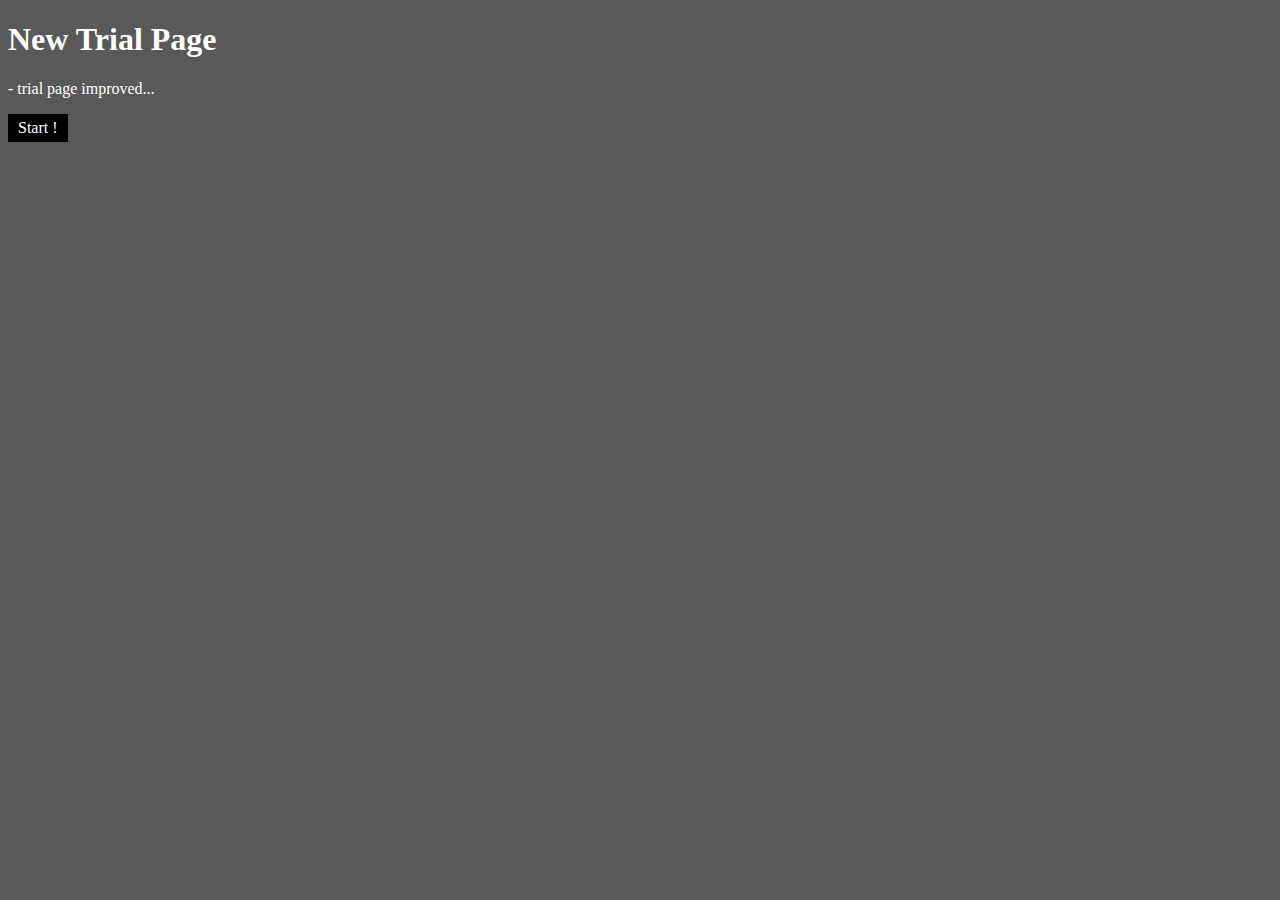
<file: newTrial/index.html>
<!DOCTYPE html>
<html>
    <head>
        <link href="style.css" rel="stylesheet">
        <title>
            New Trial
        </title>

    </head>
    <body>
        <h1>
            New Trial Page
        </h1>
        <p>
            - trial page improved...
        </p>
        <a href="http://localhost:8080/newCars/newTrial/registerAndLogInPage.html" target="_self">
            Start !
        </a>
    </body>
</html>
</file>
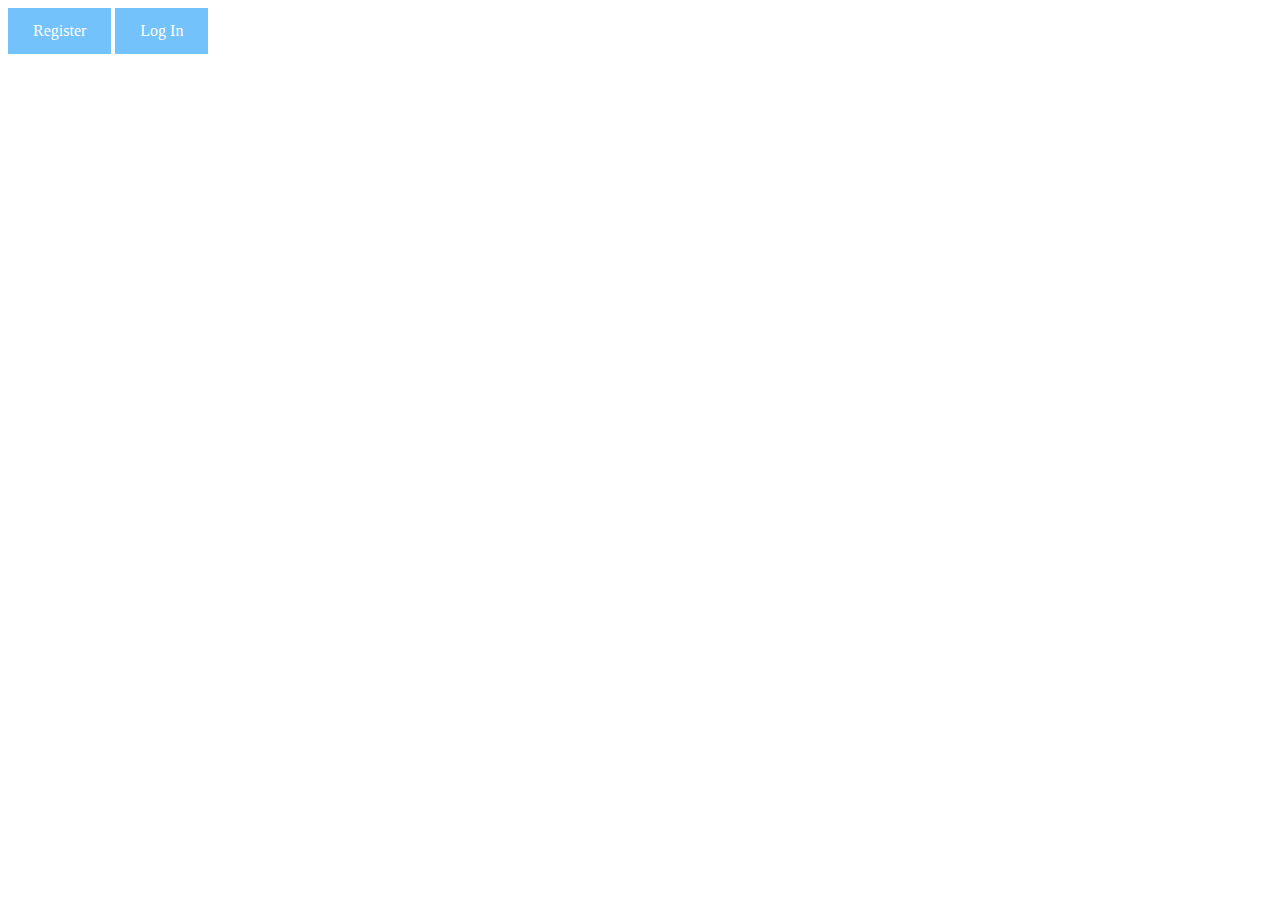
<file: accessPage.html>
<!DOCTYPE html>
<html>
    <head>
        <title>Register / Log in</title>
        <style>
            a:link, a:visited {
              background-color: rgb(115, 194, 251);
              color: white;
              padding: 14px 25px;
              text-align: center;
              text-decoration: none;
              display: inline-block;
              border-radius: 5;
            }
            
            a:hover, a:active {
              background-color: rgb(0, 128, 255);
            }
            </style>
    </head>
    <body>
        <a href="http://localhost:8080/newCars/register.php" target="_self">Register</a>
        <a href="http://localhost:8080/newCars/logIn.php" target="_self">Log In</a>
    </body>
</html>
</file>
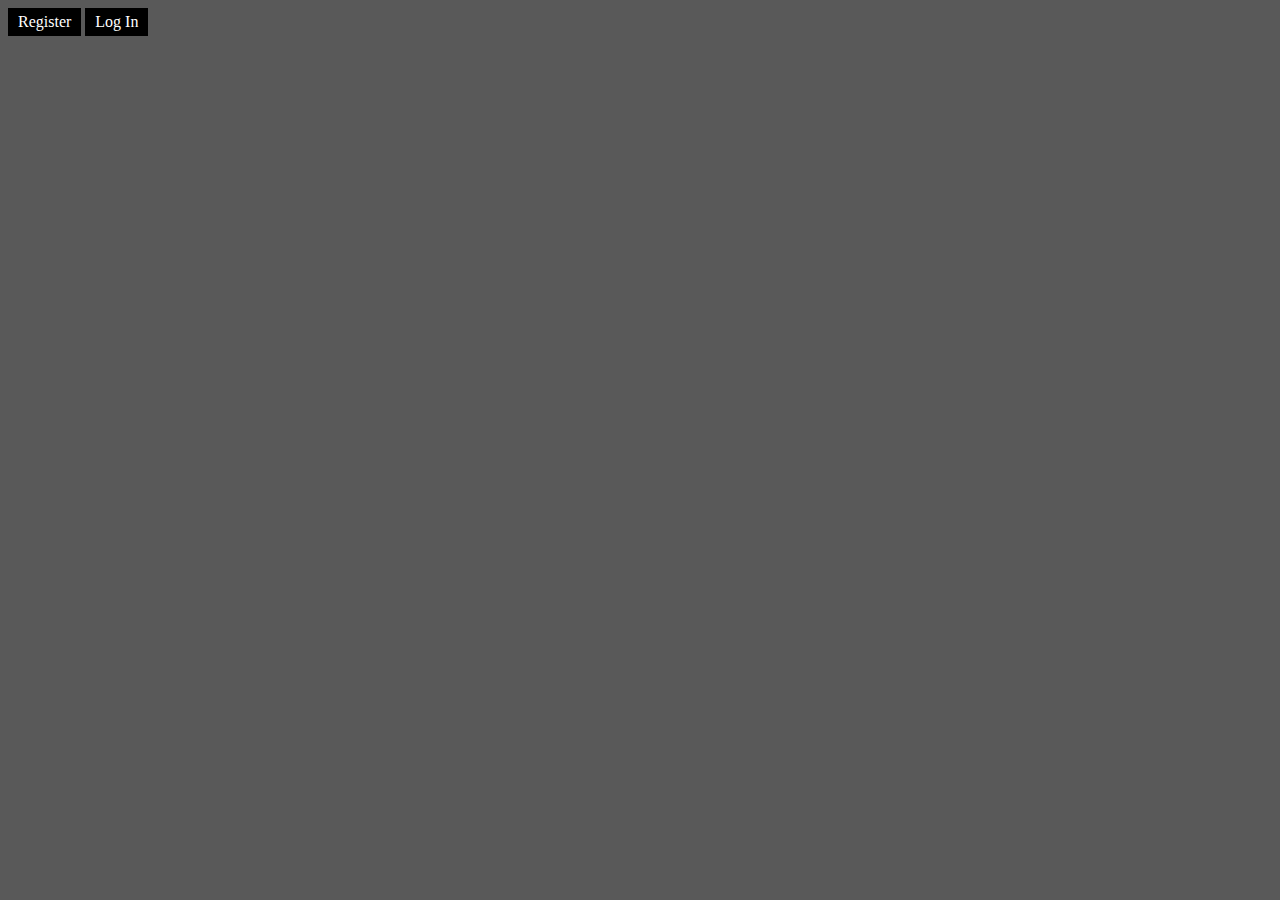
<file: newTrial/registerAndLogInPage.html>
<!DOCTYPE html>
<html>
    <head>
        <title>Register / Log in</title>
        <link href="style.css" rel="stylesheet">
    </head>
    <body>
        <a href="http://localhost:8080/newCars/newTrial/register.php" target="_self">Register</a>
        <a href="http://localhost:8080/newCars/newTrial/logIn.php" target="_self">Log In</a>
    </body>
</html>
</file>
<file: newTrial/style.css>
* {
    background-color: rgb(89, 89, 89);
    color: white;
}

table, th, td {
  border: 1px solid;
}

td {
  background-color: black;
  padding: 5px 10px;
}

a:link, a:visited {
  background-color: rgb(0, 0, 0);
  color: white;
  padding: 5px 10px;
  text-align: center;
  text-decoration: none;
  display: inline-block;
  border-radius: 5;
}

a:hover, a:active {
  background-color: rgb(251, 251, 251);
  color: black;
}
</file>
